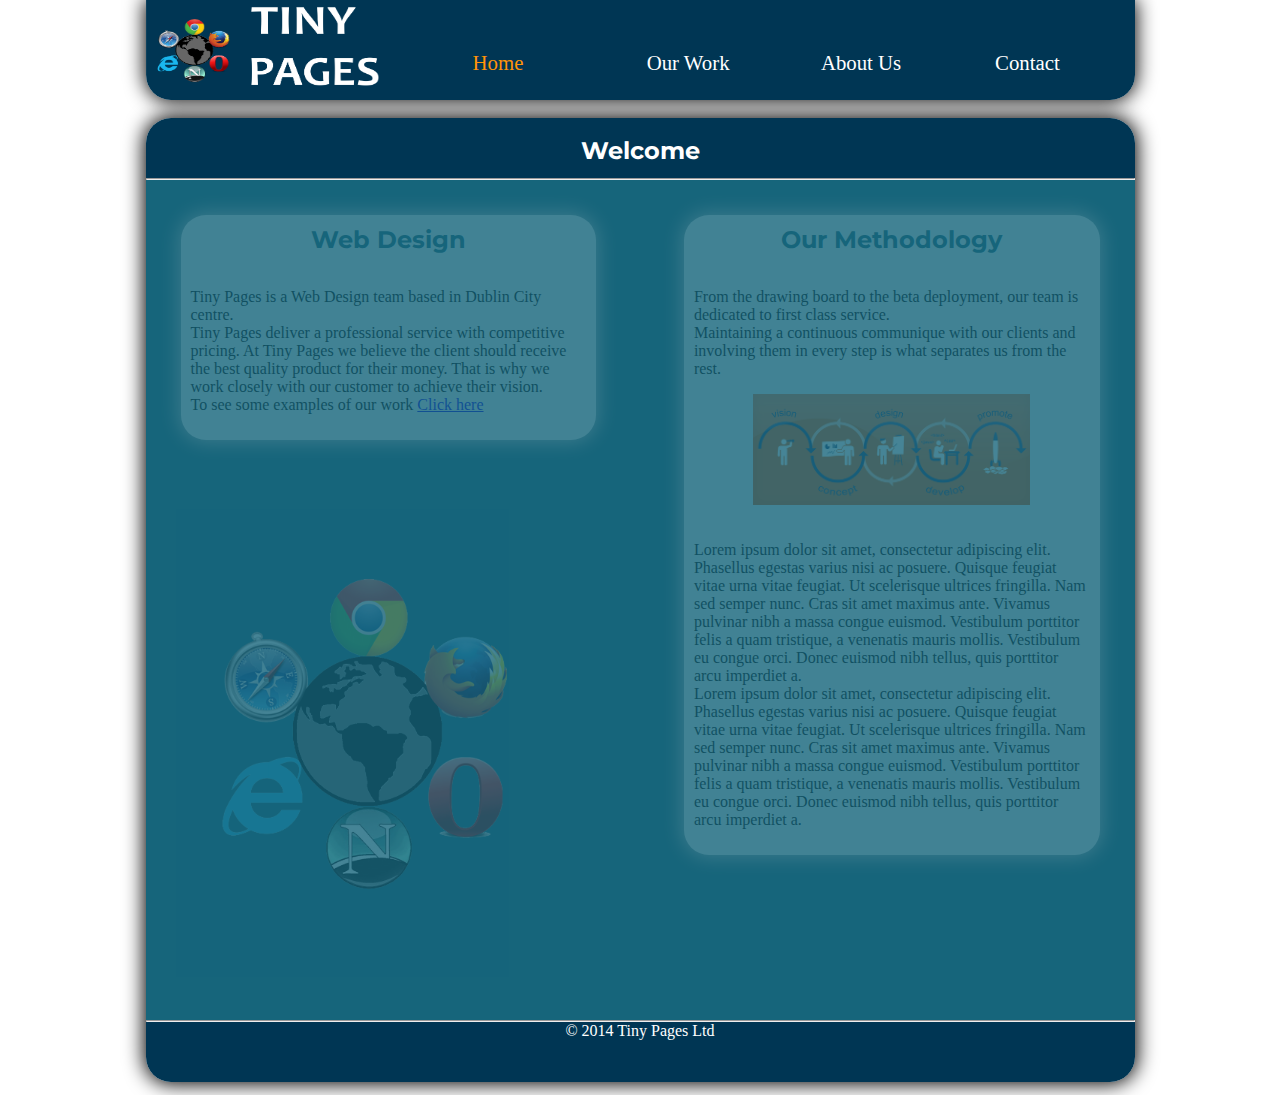
<file: index.html>
<!DOCTYPE html>
	<!--Tiny Pages Web Design Website by Maurice Ramsbottom, Kenneth Power and Deniss Strods-->
	<!--Web Design Project Semester One 2014-->
		<html>
			<head>
			<title>Tiny Pages Web Design</title>
			<link href="style.css" type="text/css" rel="stylesheet"><!--master style sheet-->
			<link href="mstyle.css" type="text/css" rel="stylesheet"><!--index page and our work additional styling-->
			<link href='http://fonts.googleapis.com/css?family=Oxygen:700,400' rel='stylesheet' type='text/css'>
			<link href='http://fonts.googleapis.com/css?family=Montserrat:700' rel='stylesheet' type='text/css'>
			<script src="http://ajax.googleapis.com/ajax/libs/jquery/1.11.1/jquery.min.js"></script>
			<script>
				$(document).ready(function(){
				  $(function(){
					$("#areafade").fadeIn(2500);
				  });
				});
			</script>
			</head>
				<body>
					<header>
						<img class="logo" src="img/tinylogo3.png" alt="company logo">
						<nav>
							<ul>
								<li><a href="index.html" class="active">Home</a></li>
								<li><a href="ourwork.html">Our Work</a></li>
								<li><a href="aboutus.html">About Us</a></li><!--use unordered lists for the links-->
								<li><a href="contacts.html">Contact</a></li>
							</ul>
						</nav>	
					</header>
						<br>
						<div id ="shadow"><!--box shadow over entire main div-->
							<div id="topline">
							<br>
								<h2 class="head-h1">Welcome</h2>
									<br>
							</div>
								<hr>
									<div id="area">
										<div id="areafade">
											<div id="text_box1">														
											<h2 class="head-h1">Web Design</h2>
												<p class="para">
													<br>
														Tiny Pages is a Web Design team based in Dublin City centre.<br> Tiny Pages deliver a professional service with competitive pricing.
														At Tiny Pages we believe the client should receive the best quality product for their money. That is why we work closely
														with our customer to achieve their vision.<br>
														To see some examples of our work <a href="ourwork.html">Click here</a>
												</p>
										</div>
											<div id="text_box2">
												<h2 class="head-h1">Our Methodology</h2>
													<p class="para">
														<br>
														From the drawing board to the beta deployment, our team is dedicated to first class service. <br>
														Maintaining a continuous communique with our clients and involving them in every step
														is what separates us from the rest.
													</p>
												<img src="img/web1.gif" class="pic" alt="visualisation of our process as a company"/>
												<p class="para">
													Lorem ipsum dolor sit amet, consectetur adipiscing elit. 
													Phasellus egestas varius nisi ac posuere. Quisque feugiat vitae urna vitae feugiat.
													Ut scelerisque ultrices fringilla. Nam sed semper nunc. Cras sit amet maximus ante. 
													Vivamus pulvinar nibh a massa congue euismod. 
													Vestibulum porttitor felis a quam tristique, a venenatis mauris mollis. Vestibulum eu congue orci. 
													Donec euismod nibh tellus, quis porttitor arcu imperdiet a.
													<br>
													Lorem ipsum dolor sit amet, consectetur adipiscing elit. 
													Phasellus egestas varius nisi ac posuere. Quisque feugiat vitae urna vitae feugiat.
													Ut scelerisque ultrices fringilla. Nam sed semper nunc. Cras sit amet maximus ante. 
													Vivamus pulvinar nibh a massa congue euismod. 
													Vestibulum porttitor felis a quam tristique, a venenatis mauris mollis. Vestibulum eu congue orci. 
													Donec euismod nibh tellus, quis porttitor arcu imperdiet a.
												</p>
											</div>
										<img src="img/filllogo.png" alt ="big logo" class ="big_logo">
										</div>
									</div>
									
												<hr>
													<div id="bottomline">
														<footer>&copy; 2014 Tiny Pages Ltd</footer>
													</div>
						</div>
														
			
		</body>
			
		</html>
</file>
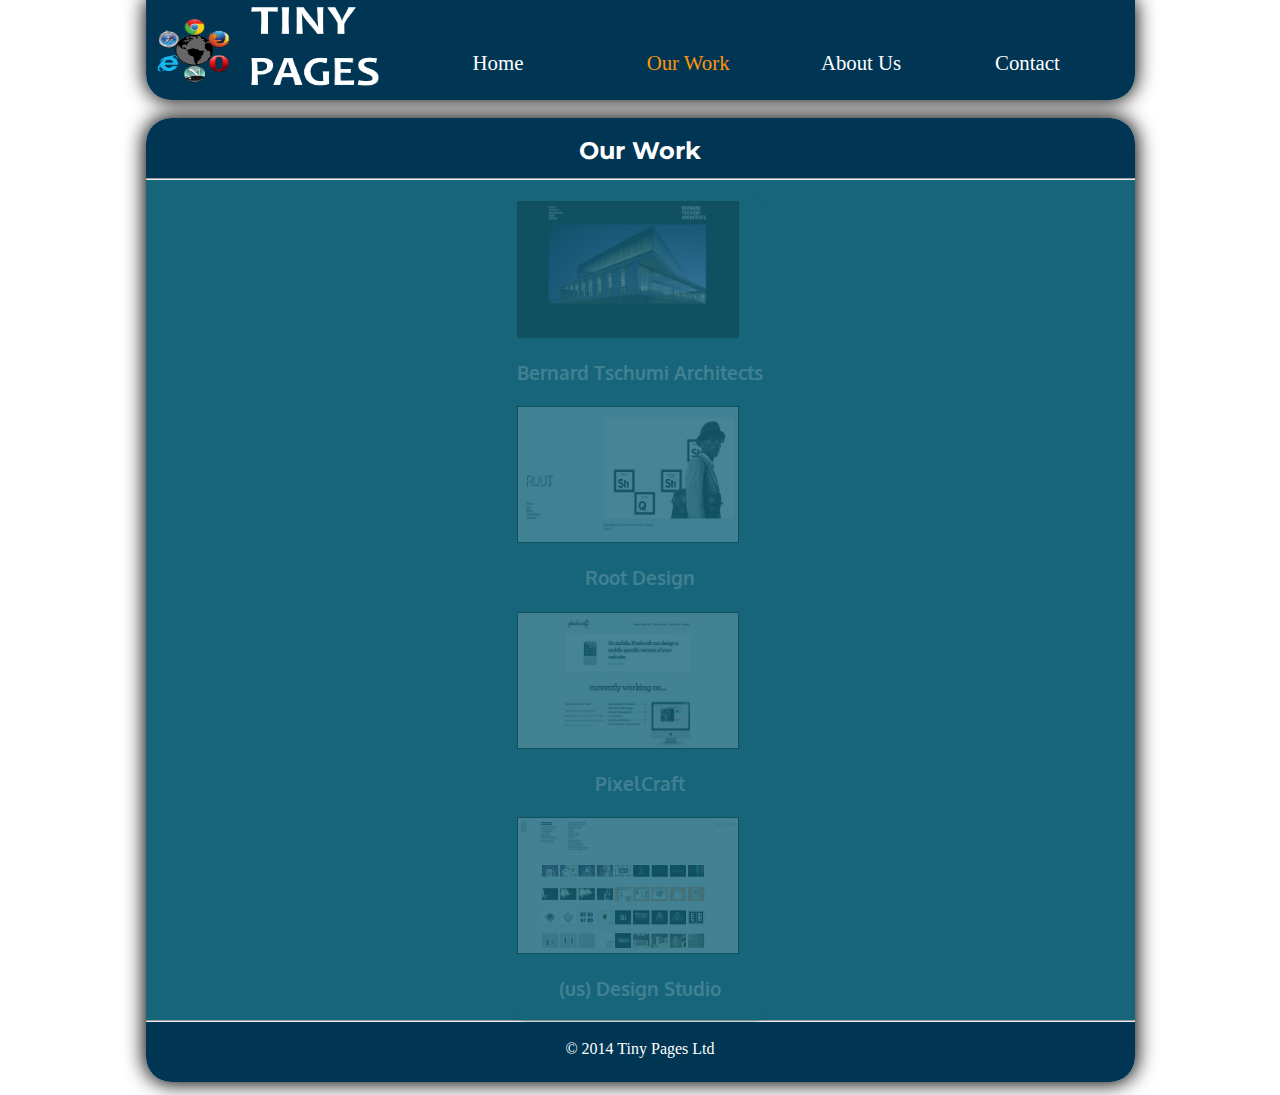
<file: ourwork.html>
<!DOCTYPE html>
	<!--Tiny Pages Web Design Website by Maurice Ramsbottom, Kenneth Power and Deniss Strods-->
	<!--Web Design Project Semester One 2014-->
		<html>
			<head>
			<title>Our Work</title>
			<link href="style.css" type="text/css" rel="stylesheet"><!--master stylesheet-->
			<link href="mstyle.css" type="text/css" rel="stylesheet"><!--index page and our work additional styling-->
			<link href='http://fonts.googleapis.com/css?family=Oxygen:700,400' rel='stylesheet' type='text/css'>
			<link href='http://fonts.googleapis.com/css?family=Montserrat:700' rel='stylesheet' type='text/css'>
			<!-- ADDING JQUERY FADE IN -->
			<script src="http://ajax.googleapis.com/ajax/libs/jquery/1.11.1/jquery.min.js"></script>
				<script>
					$(document).ready(function(){
					  $(function(){
						$("#areafade").fadeIn(2500);
					  });
					});
					</script>
			</head>
				<body>
					<header>
						<img class="logo" src="img/tinylogo3.png" alt="company logo">
						<nav>
							<ul>
								<li><a href="index.html">Home</a></li>
								<li><a href="ourwork.html" class="active">Our Work</a></li>
								<li><a href="aboutus.html">About Us</a></li><!--use unordered lists for the links-->
								<li><a href="contacts.html">Contact</a></li>
							</ul>
						</nav>	
					</header>
						<br>
						<div id="shadow"><!--box shadow over entire main div-->
							<div id="topline">
								<br>
									<h2 class="head-h1">Our Work</h2>
									<br>
							</div>
								<hr>
									<div id="area">
									<div id="areafade">
										<br>
											<table>
												<tr>
													<td>
															<a href="img/superclean08.jpg"><img alt="example 2" src="img/superclean08.jpg" class="examples"/></a>
																<h3>Bernard Tschumi Architects</h3>
													</td>
												</tr>
												<tr>
													<td>
															<a href="img/superclean40.jpg"><img alt="example 3" src="img/superclean40.jpg" class="examples"/></a>
																<h3>Root Design</h3>
													</td>
												</tr>
												<tr>
													<td>
															<a href="img/superclean59.jpg"><img alt="example 4" src="img/superclean59.jpg" class="examples"/></a>
																<h3>PixelCraft</h3>
													</td>
												</tr>
												<tr>
													<td>
															<a href="img/superclean59.jpg"><img alt="example 4" src="img/superclean14.jpg" class="examples"/></a>
																<h3>(us) Design Studio</h3>
													</td>
												</tr>
											</table><!--All images were borrowed from http://webdesignledger.com/inspiration/60-minimal-and-super-clean-web-designs-to-inspire-you-->
												
										</div>
									</div>
									
									<hr>
										<div id="bottomline">
										<br>
											<footer>&copy; 2014 Tiny Pages Ltd</footer>
										</div>
										</div>
				</body>
</file>
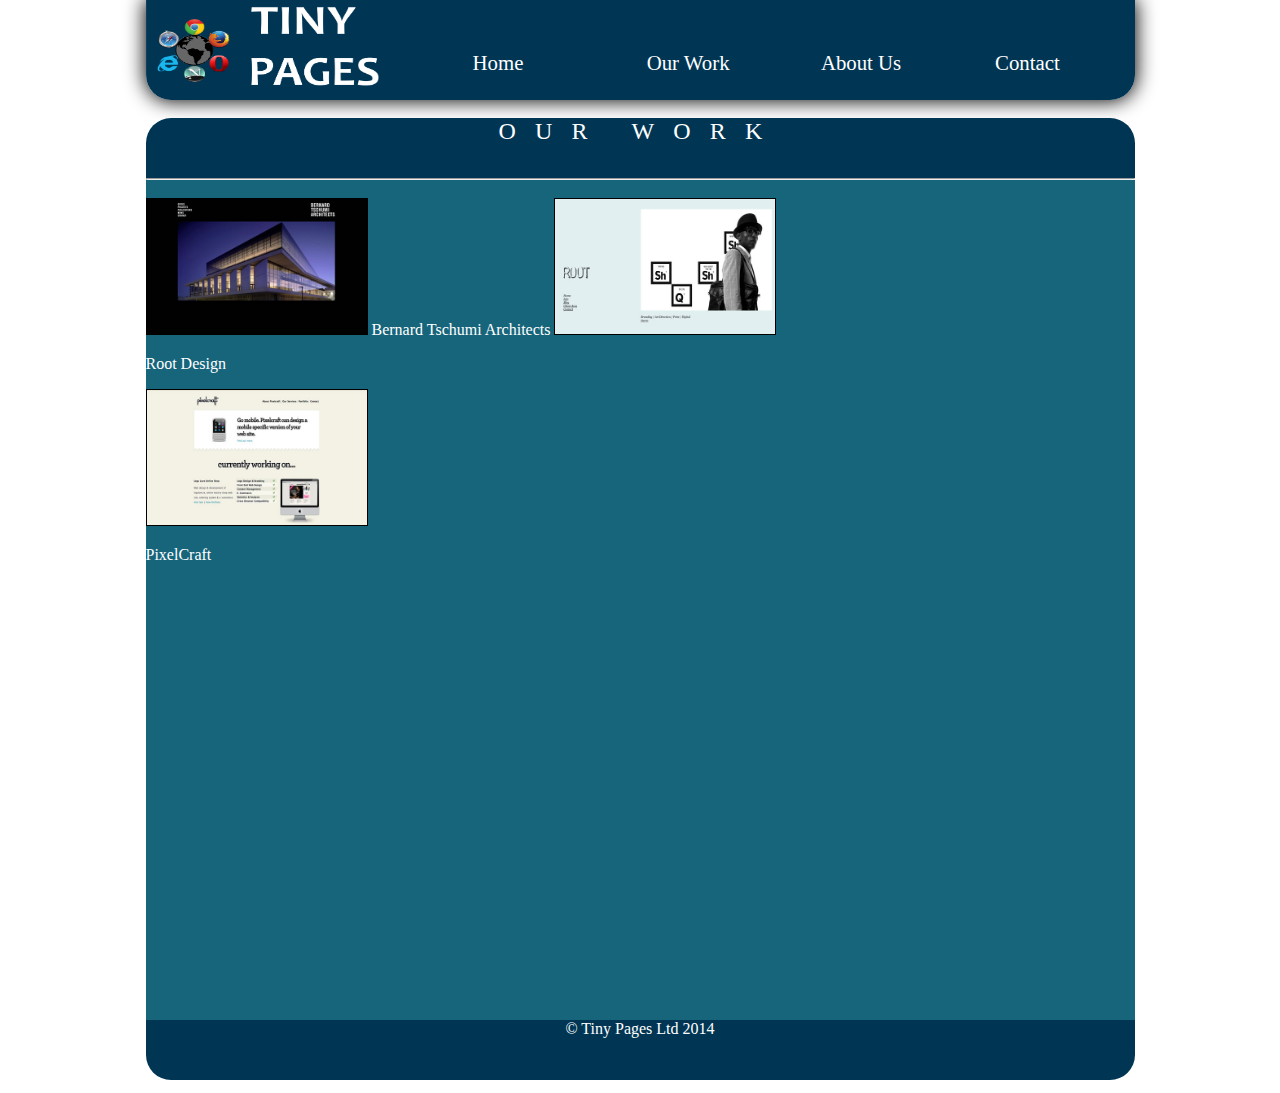
<file: ourworktest.html>
<!--Tiny Pages Web Design Website by Maurice Ramsbottom, Kenneth Power and Deniss Strods
	This is a test page to pull together general ideas for mock-up-->

	<!DOCTYPE html>
		<html>
			<head>
			<title>Tiny Pages Web Design</title>
			<link href="style.css" type="text/css" rel="stylesheet"><!--external stylesheets are best :-)-->
			<link href="mstyle.css" type="text/css" rel="stylesheet"><!--index page and our work additional styling-->
			<link href='http://fonts.googleapis.com/css?family=Oxygen:700,400' rel='stylesheet' type='text/css'>
			<link href='http://fonts.googleapis.com/css?family=Montserrat:700' rel='stylesheet' type='text/css'>
			</head>
				<body>
					<header>
						<img class="logo" src="img\tinylogo3.png">
						<nav>
							<ul>
								<li><a href="index.html">Home</a></li>
								<li><a href="ourwork.html">Our Work</a></li>
								<li><a href="aboutus.html">About Us</a></li><!--use unordered lists for the links-->
								<li><a href="contacts.html">Contact</a></li>
							</ul>
						</nav>	
					</header>
						</br>
							<div id="topline">
									<span id="heading">OUR WORK</span>
									</br>
							</div>
								<hr>
									<div id="area">
										</br>
											<a href="img/superclean08.jpg"><img alt="example 2" src="img/superclean08.jpg" class="examples"/></a>
												<caption class="pictext">
													Bernard Tschumi Architects		
												</caption>
												
											<a href="img/superclean40.jpg"><img alt="example 3" src="img/superclean40.jpg" class="examples"/></a>
														<p class="pictext">Root Design
														</p>
												
														<a href="img/superclean59.jpg"><img alt="example 4" src="img/superclean59.jpg" class="examples"/></a>
														<p class="pictext">PixelCraft
														</p>
													<!--All images were borrowed from http://webdesignledger.com/inspiration/60-minimal-and-super-clean-web-designs-to-inspire-you-->
												
									</div>
										<div id="bottomline">
											<footer>&copy; Tiny Pages Ltd 2014</footer>
										</div>
				</body>
</file>
<file: mstyle.css>
/*Maurice's styling for index and ourwork pages*/

#heading{
	font-size: 1.5em;
	letter-spacing: 0.8em;
	margin-left: auto;
	margin-right: auto;
	text-align: center;
}

#text_box1{/* left box on index page with dummy text*/
	margin: 35px;
	color: #16657b;
	width: 40%;
	max-width: 960px;
	float: left;
	padding: 10px;
	background-color: #e9f3f6;
	border-radius: 25px;
	box-shadow: 0 0 20px 2px #d3d3d3;/*Deniss border shadow code*/
}

#text_box2{/* right box on index page with dummy text*/
	margin:35px;
	padding: 10px;
	color: #16657b;
	width: 40%;
	max-width: 960px;
	float: right;
	background-color: #e9f3f6;
	border-radius: 25px;
	box-shadow: 0 0 20px 2px #d3d3d3;/*Deniss border shadow code*/
}

.para{
	color: #000000;
	float: right;
}

h3{
	text-align: center;
	color: #eaeaea;
	font-family: oxygen;
	
}

.pic{
	margin: 5%;
	display: block;
	width: 70%;
	max-width: 600px;
	margin-left: auto;
	margin-right: auto;
}

/***************************************The below code is for the image gallery for the our work page*************************************************************************/
table{
	margin-left: auto;
	margin-right: auto;
	background-color: #16657b;
	color:#16657b;
	border-radius:10px;
	height:495px;
}

.examples{
	width: 220px;
	height: 135px;
	transition: all .5s ease-in-out;
	border: 1px black solid;
}

.examples:hover{
	transform: scale(2.5);
}

.big_logo{
	width: 400px;
	padding: 10px 0 0 30px;
}
</file>
<file: style.css>
html, body		/* Resets the page so that no padding at top of Container */
{
	padding: 0;
	margin: 0
}
body{
background-color:#ffffff;
margin-left:auto;
margin-right:auto;
margin-bottom:1%;
width:989px;
color: #ffffff;
}
h2{
font-family:Montserrat;
}
p{
font-family:times;
}
/* STARTING CSS FOR NAVBAR */
/* I REMOVED TAGS THAT WAS CANCELING OUT EACH OTHER, DIDNT MAKE ANY SENCE */
/* CHANGING HEIGHT OF ELEMENTS IN NAV BAR TO PRECENT< SO THEY WOULD BE EASIER TO ADJUSTED */
img.logo{
	height: 100%;
	width: 25.5%;
	background-color:#003654;
	float: left;
	border-radius: 0 0 0 25px;
	}
img.icon{
height:35px;
width:35px;
float:left;
}
img.social{
height:30px;
width:30px;
float:right;
margin-right:25px;

}
nav{
	width: 74.5%;
	height: 100%;
	float: right;
	background-color:#003654;
	border-radius: 0 0 25px 0;
}
nav ul{
	list-style-type: none;
}
nav li{
	width: 15%;
	padding: 5%;
	display: inline;
	float: left;
}
nav a{
	text-decoration:none;
	color: #ffffff;
	font-size: 1.3em;
}

.active{
	color: #ff9408;
}
nav a:hover{
	text-decoration: none; 
	color: #FF9408;
}


/* BY ADJUSTING THIS ELEMENT YOU WOULD ADJUST ALL ELEMENTS IN NAV BAR */
header{
width:100%;
height:100px;
border-radius:0 0 25px 25px ;
box-shadow: 0px 0px 20px 1px #000000;
} 
/* END OF THE CSS FOR NAV BAR */
#shadow{
border-radius:25px;
box-shadow: 0px 0px 20px 2px #000000; 
}
#topline{
text-align: center;
background-color:#003654;
width:100%;
height:60px;
border-radius:25px 25px 0 0;
/* box-shadow: 0px 0px 20px 2px #000000;  */

}
#header-search-form{
float:right;
}

hr{
margin:0;
}

#areafade{
	display: none;
}

#area{
 /* THIS MAKES A GAP BETWEEN THE 2 PARTS */
width:100%;
height:840px;
background-color:#16657b;
/* box-shadow: 0px 0px 20px 3px #000000; */

}
#form{
background-color: #e9f3f6;
color:#16657b;
margin-top:30px;
border-radius:10px;
margin-left:85px;
float:left;
width:370px;
height:500px;
/* border:1px solid #003654; */
box-shadow: 0px 0px 20px 1px #d3d3d3;

}
#form-data{
float:left;
margin-left:65px;
margin-top:20px;
}


#info2{
background-color: #e9f3f6;
color:#16657b;
margin-top:30px;
border-radius:10px;
margin-left:85px;
float:left;
width:370px;
height:230px;
/* border:1px solid #003654; */
clear:left;
box-shadow: 0px 0px 20px 1px #d3d3d3;
}
#info{
background-color: #e9f3f6;
color:#16657b;
margin-top:30px;
border-radius:10px;
margin-right:100px;
float:right;
width:400px;
height:332px;
/* border:1px solid #003654; */
box-shadow: 0px 0px 20px 2px #d3d3d3;
}
/* THIS IS FOR CONTENT IN INFO DIV CONTINER */
div.icont{
margin-left:40px;
margin-top:10px;
float:left;
width:320px;
height:30px;
}
#mapwrap{
background-color: #e9f3f6;
color:#16657b;
margin-top:30px;
border-radius:10px;
float:left;
width:400px;
height:400px;
margin-left:30px;
/* border:1px solid #003654; */
box-shadow: 0px 0px 20px 2px #d3d3d3;
}
/* SIZE FOR MAP ITSELF */
#map-canvas{
border:1px solid #003654;
margin-left:70px;
float:left;
width:250px;
height:250px;
}
#bottomline{
background-color:#003654;
width:100%;
height:60px;
border-radius:0 0 25px 25px;
/* box-shadow: 0px 0px 20px 2px #000000; */
}
.p1{
float:left;
margin-left:20px;
height:40px;
width:355px
}
/* PARAGRAPHS IN THE INFO2 AREA */
.p2{
margin-left:25px;
margin-top:10px;
float:left;
}
.head-map{
text-align: center;
}
.head-h2{
text-align: center;
}
/* CONTACTS OR MAIN HEADDER */
.head-h1{
font-family:Montserrat;
margin:0;
text-align: center;
font-size: 1.8;

}
.head-h3{
text-align: center;
}
footer{
	text-align: center;
/* 	color:#16657b; /* ADDING COLOR TO THE FOOTER */ */
}
</file>
